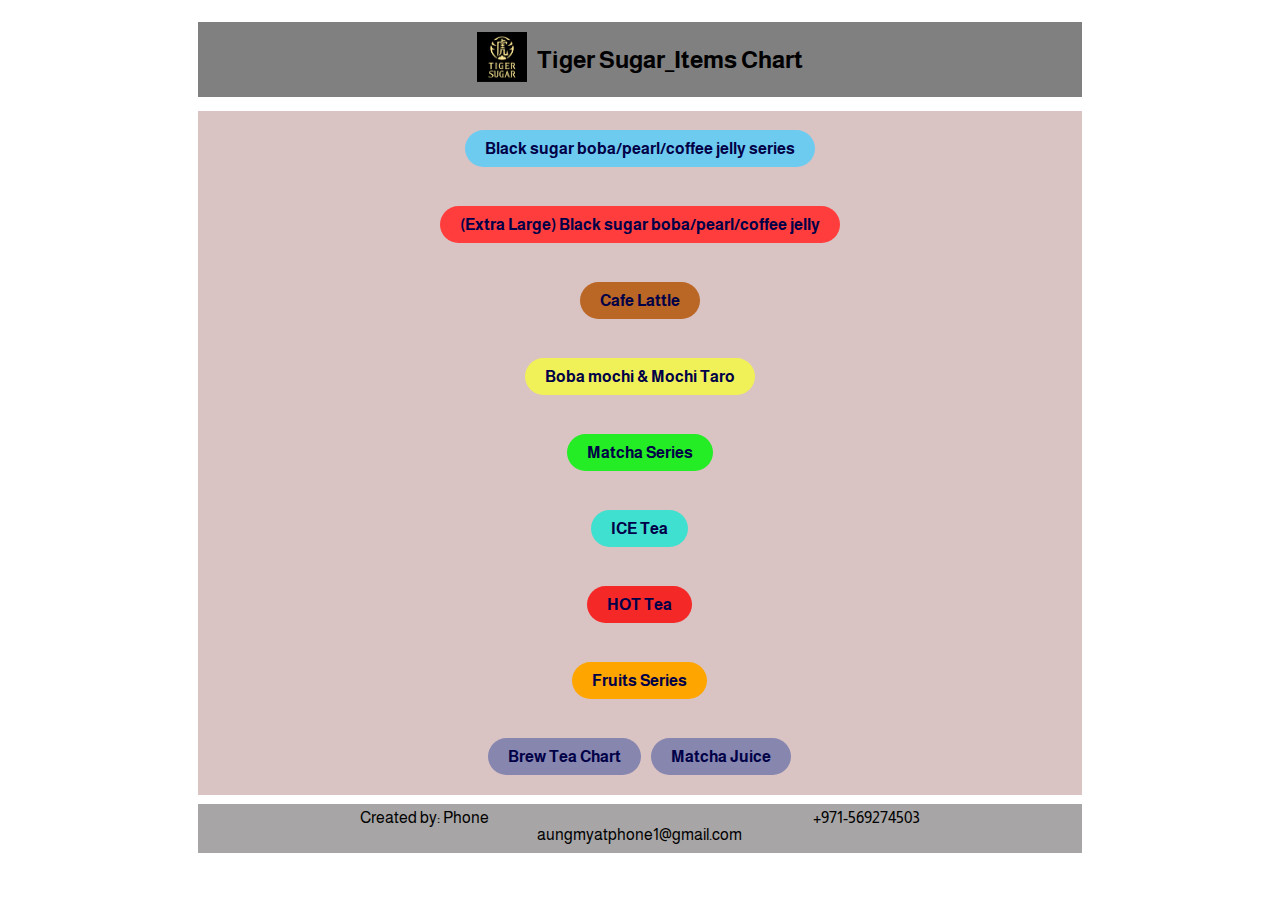
<file: index.html>
<!DOCTYPE html>
<html lang="en">
<head>
    <meta charset="UTF-8">
    <meta name="viewport" content="width=device-width, initial-scale=1.0">
    <title>TG</title>
    <link rel="stylesheet" href="./main.css">
    <link href="https://fonts.googleapis.com/css2?family=Libre+Baskerville&family=Lunasima&display=swap" rel="stylesheet">
    <link href="https://fonts.googleapis.com/css2?family=Almarai&family=Libre+Baskerville&display=swap" rel="stylesheet">
</head>
<body>
   <div class="container">
    <header class="head">
        <h2><span ><img src="tiger.png" alt="tiger sugar picture" width="50"></span>Tiger Sugar_Items Chart</h2>
    </header>
    <section class="section">
        <div class="sig"><a href="./sg-l.html" >Black sugar boba/pearl/coffee jelly series</a></div>
        <div class="xlsig"><a href="./sg-xl.html" >(Extra Large) Black sugar boba/pearl/coffee jelly</a></div>
        <div class="caf"><a href="./cafe_latte.html">Cafe Lattle</a></div>
        <div class="mochi"><a href="./mochi.html">Boba mochi & Mochi Taro</a></div>
        <div class="matcha"><a href="./matcha.html">Matcha Series</a></div>
        <div class="tea"><a href="./ice_tea.html">ICE Tea</a></div>
        <div class="hot_tea"><a href="./hot_tea.html">HOT Tea</a></div>
        <div class="fruit"><a href="">Fruits Series</a></div>
        <card>
            <div><a href="./brew-tea.html">Brew Tea Chart</a></div>
            <div><a href="./mm-juice.html">Matcha Juice</a></div>
        </card>
       
    </section>
    <footer class="footer">
        <div class="contact">
            <p>Created by: Phone</p>
            <p>+971-569274503</p>
        </div>
        
        <div class="gmail"><p >aungmyatphone1@gmail.com</p></div>
      
    </footer>
   </div>
   
</body>
</html>
</file>
<file: main.css>
.container{
   
    height: 95vh;
    width: 70%;
    margin:0 auto;
    display: grid;
    grid-template-rows:1.5fr 10fr 1fr;
    font-family: 'Almarai', sans-serif;
   
    
}

@media(max-width:600px){
    .container{
        width:90%;
    }
    .section .xlsig{
        padding:10px;
    }
}
@media(max-width:400px){
     .footer{
        margin-top:2px;
    }
}
.container .head{
    background-color: gray;
    font-weight: bold;
    align-self: center;
    

    
    
    
}
h2{
    display: flex;
    justify-content: center;
    align-items: center;
    gap:10px;
    margin:10px;
     
}
.container .section{
    background-color: rgba(207, 177, 177, 0.774);
    display: flex;
    flex-direction: column;
    justify-content: space-around;
    align-items: center;


    
}
.container .footer{
    background-color: rgb(167, 165, 165);
}
p{
    margin:0;
}
.section >div,
card > div{
    background-color: rgb(134, 134, 175);
    padding: 10px 20px;
    border-radius: 20px;
    text-align: center;
    

}.section >div:hover ,
card >div:hover{
    background-color: rgb(167, 165, 165);
   
}
.section >div >a:hover,card > div > a:hover{
    color:rgb(16, 16, 16);
}
.section >div > a,card>div >a{
    text-decoration: none;
    font-weight: bold;
    color:rgb(1, 1, 71)
}
.contact{
    display: flex;
    justify-content: space-around;
    padding-top:5px;

}
.footer{
    text-align: center;
    align-self: center;
}
.section .sig{
    background-color: rgb(109, 203, 240);
}
.section .xlsig{
    background-color: rgb(255, 61, 61);
}
.section .caf{
    background-color: rgba(180, 84, 6, 0.836);
}
.section .mochi{
    background-color: rgb(240, 240, 89);
}
.section .matcha{
    background-color: rgb(37, 237, 37);
}
.section .tea{
    background-color: turquoise;
}
.section .hot_tea{
    background-color: rgb(245, 40, 40);
}
.section .fruit{
    background-color: orange;
}
.footer .gmail{
    padding-bottom:10px;
}
card{
    display: flex;
    gap:10px;
}
</file>
